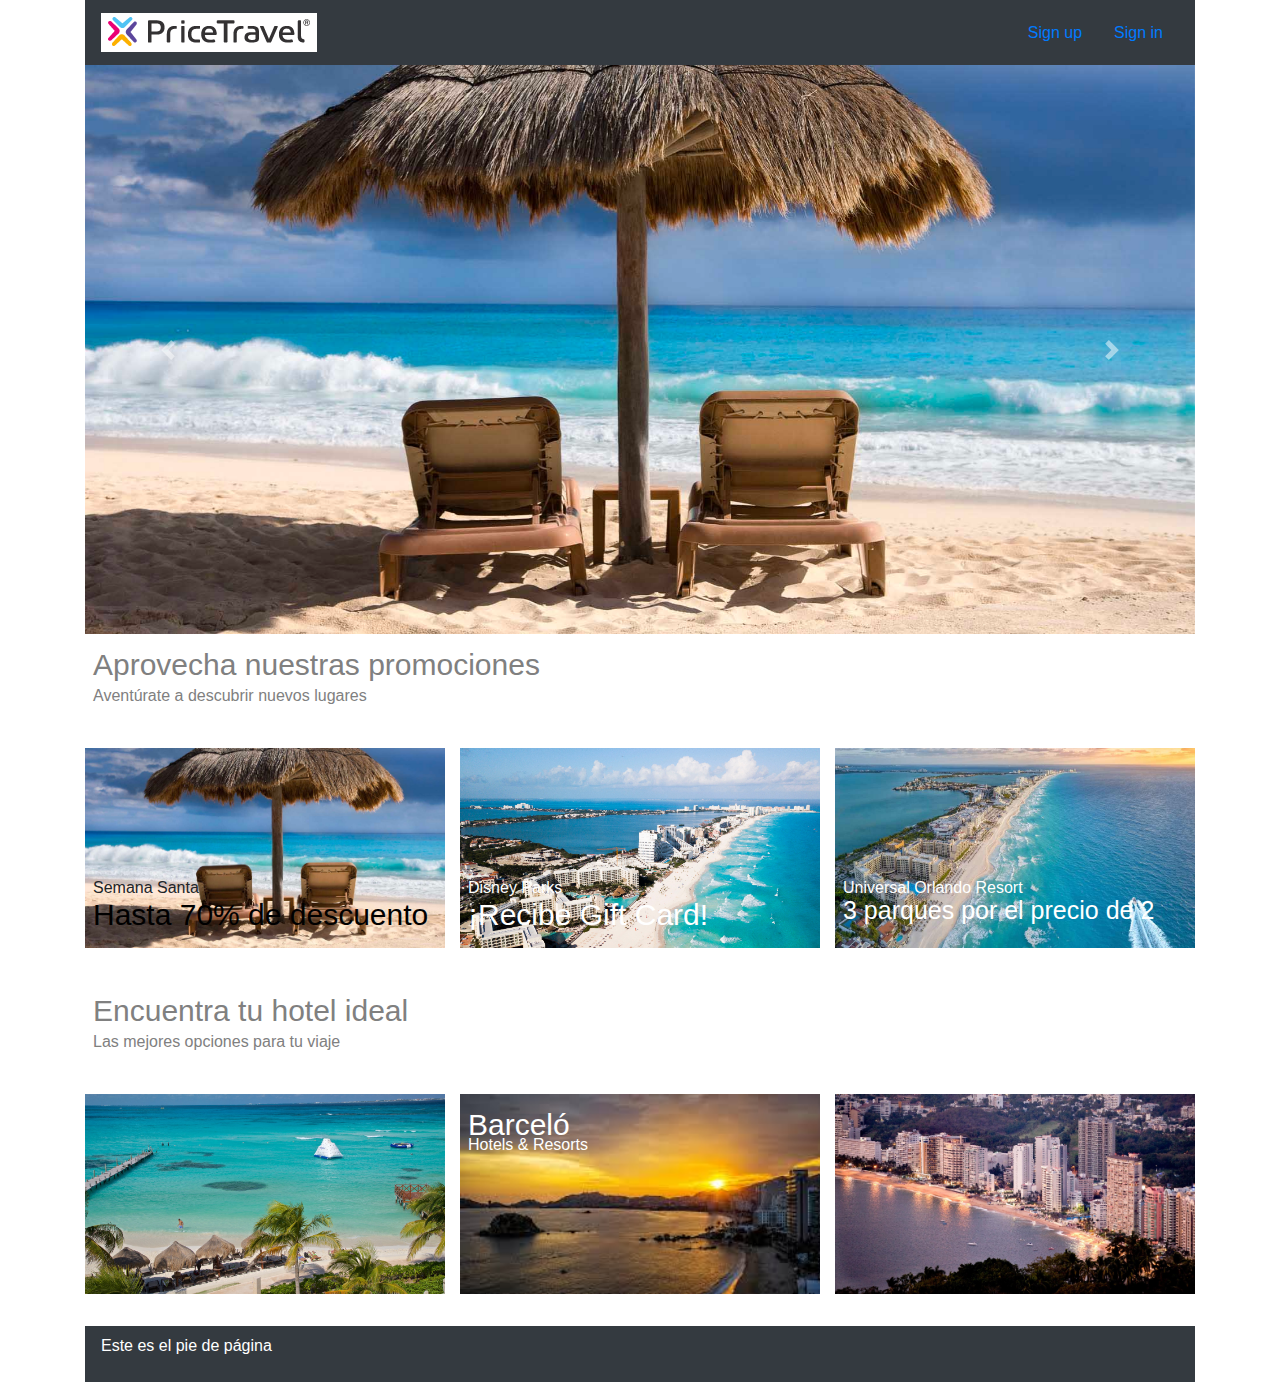
<file: bootstrap/index.html>
<!DOCTYPE html>
<html lang="en">

<head>
    <meta charset="UTF-8">
    <meta name="viewport" content="width=device-width, initial-scale=1.0">
    <link rel="stylesheet" href="https://stackpath.bootstrapcdn.com/bootstrap/4.4.1/css/bootstrap.min.css"
        integrity="sha384-Vkoo8x4CGsO3+Hhxv8T/Q5PaXtkKtu6ug5TOeNV6gBiFeWPGFN9MuhOf23Q9Ifjh" crossorigin="anonymous">
    <title>Document</title>
</head>

<body>
    <div class="container" >
        <header>
            <nav class="navbar navbar-dark bg-dark">
                <span class="navbar-brand mb-0 h1" ><img src="logo.PNG" alt=""></span>
                <ul class="nav justify-content-end">
                    <li class="nav-item">
                        <a class="nav-link active" href="#">Sign up</a>
                    </li>
                    <li class="nav-item">
                        <a class="nav-link" href="#">Sign in</a>
                    </li>

                </ul>
            </nav>
        </header>
        <main>
            <div id="carouselExampleControls" class="carousel slide" data-ride="carousel">
                <div class="carousel-inner">
                    <div class="carousel-item active">
                        <img src="1.jpg" class="d-block w-100" alt="...">
                    </div>
                    <div class="carousel-item">
                        <img src="2.jpg" class="d-block w-100" alt="...">
                    </div>
                    <div class="carousel-item">
                        <img src="3.jpg" class="d-block w-100" alt="...">
                    </div>
                </div>
                <a class="carousel-control-prev" href="#carouselExampleControls" role="button" data-slide="prev">
                    <span class="carousel-control-prev-icon" aria-hidden="true"></span>
                    <span class="sr-only">Previous</span>
                </a>
                <a class="carousel-control-next" href="#carouselExampleControls" role="button" data-slide="next">
                    <span class="carousel-control-next-icon" aria-hidden="true"></span>
                    <span class="sr-only">Next</span>
                </a>
            </div>

            <div class="d-flex flex-column bd-highlight mb-3 d-flex">
                <div class="p-2 bd-highlight"><p style="color: gray;font-size: 30px;height: 10px; ;">Aprovecha nuestras promociones</p></div>
                <div class="p-2 bd-highlight"><p style="color: gray;">Aventúrate a descubrir nuevos lugares</p></div>
            </div>

            <div class="d-flex flex-row bd-highlight mb-3 d-flex justify-content-center">
                <div class="d-flex flex-column bd-highlight mb-3 " style=" width: 100%; height: 200px; margin-right: 15px;background-image: url('1.jpg');background-size: cover;">
                    <div class="p-2 bd-highlight" style="height: 10px; margin-top: 120px;"><p>Semana Santa</p></div>
                    <div class="p-2 bd-highlight"><p style="font-size: 30px; color:black;">Hasta 70% de descuento</p></div>
                </div>

                <div class="d-flex flex-column bd-highlight mb-3" style="width: 100%; height: 200px; margin-right: 15px;background-image: url('2.jpg');background-size:cover">
                    <div class="p-2 bd-highlight" style="height: 10px; margin-top: 120px; color: white"><p>Disney Parks</p></div>
                    <div class="p-2 bd-highlight"><p style="font-size: 30px;  color: white;">¡Recibe Gift Card!</p></div>
                
                </div>
                <div class="d-flex flex-column bd-highlight mb-3 d-flex" style="width: 100%; height: 200px;background-image: url('3.jpg');background-size:cover">
                    <div class="p-2 bd-highlight" style="height: 10px; margin-top: 120px; color: white"><p>Universal Orlando Resort</p></div>
                    <div class="p-2 bd-highlight"><p style="font-size: 25px; color: white;">3 parques por el precio de 2</p></div>
                
                </div>
            </div>
            <div class="d-flex flex-column bd-highlight mb-3 d-flex">
                <div class="p-2 bd-highlight"><p style="color: gray;font-size: 30px;height: 10px; ;">Encuentra tu hotel ideal</p></div>
                <div class="p-2 bd-highlight"><p style="color: gray;">Las mejores opciones para tu viaje</p></div>
            </div>

            <div class="d-flex flex-row bd-highlight mb-3 d-flex justify-content-center">
                <div class="d-flex flex-column bd-highlight mb-3 " style=" width: 100%; height: 200px; margin-right: 15px;background-image: url('4.jpg');background-size: cover;">
                    <div class="p-2 bd-highlight" style="height: 10px; margin-top: 120px;"><p></p></div>
                    <div class="p-2 bd-highlight"><p style="font-size: 30px; color:black;"></p></div>
                </div>

                <div class="d-flex flex-column bd-highlight mb-3" style="width: 100%; height: 200px; margin-right: 15px;background-image: url('5.jpg');background-size:cover">
                    <div class="p-2 bd-highlight" style=" font-size: 30px; height: 10px;  color: white"><p>Barceló</p></div>
                    <div class="p-2 bd-highlight"><p style="margin-top: 15px; color: white;">Hotels & Resorts</p></div>
                
                </div>
                <div class="d-flex flex-column bd-highlight mb-3 d-flex" style="width: 100%; height: 200px;background-image: url('6.jpg');background-size:cover">
                    <div class="p-2 bd-highlight" style="height: 10px; margin-top: 120px; color: white"><p></p></div>
                    <div class="p-2 bd-highlight"><p style="font-size: 25px; color: white;"></p></div>
                
                </div>
            </div>
        </main>
        <footer class="navbar navbar-dark bg-dark">
            <p style="color: white;">Este es el pie de página</p>
        </footer>
    </div>

</body>
<script src="https://code.jquery.com/jquery-3.4.1.slim.min.js"
    integrity="sha384-J6qa4849blE2+poT4WnyKhv5vZF5SrPo0iEjwBvKU7imGFAV0wwj1yYfoRSJoZ+n"
    crossorigin="anonymous"></script>
<script src="https://cdn.jsdelivr.net/npm/popper.js@1.16.0/dist/umd/popper.min.js"
    integrity="sha384-Q6E9RHvbIyZFJoft+2mJbHaEWldlvI9IOYy5n3zV9zzTtmI3UksdQRVvoxMfooAo"
    crossorigin="anonymous"></script>
<script src="https://stackpath.bootstrapcdn.com/bootstrap/4.4.1/js/bootstrap.min.js"
    integrity="sha384-wfSDF2E50Y2D1uUdj0O3uMBJnjuUD4Ih7YwaYd1iqfktj0Uod8GCExl3Og8ifwB6"
    crossorigin="anonymous"></script>

</html>
</file>
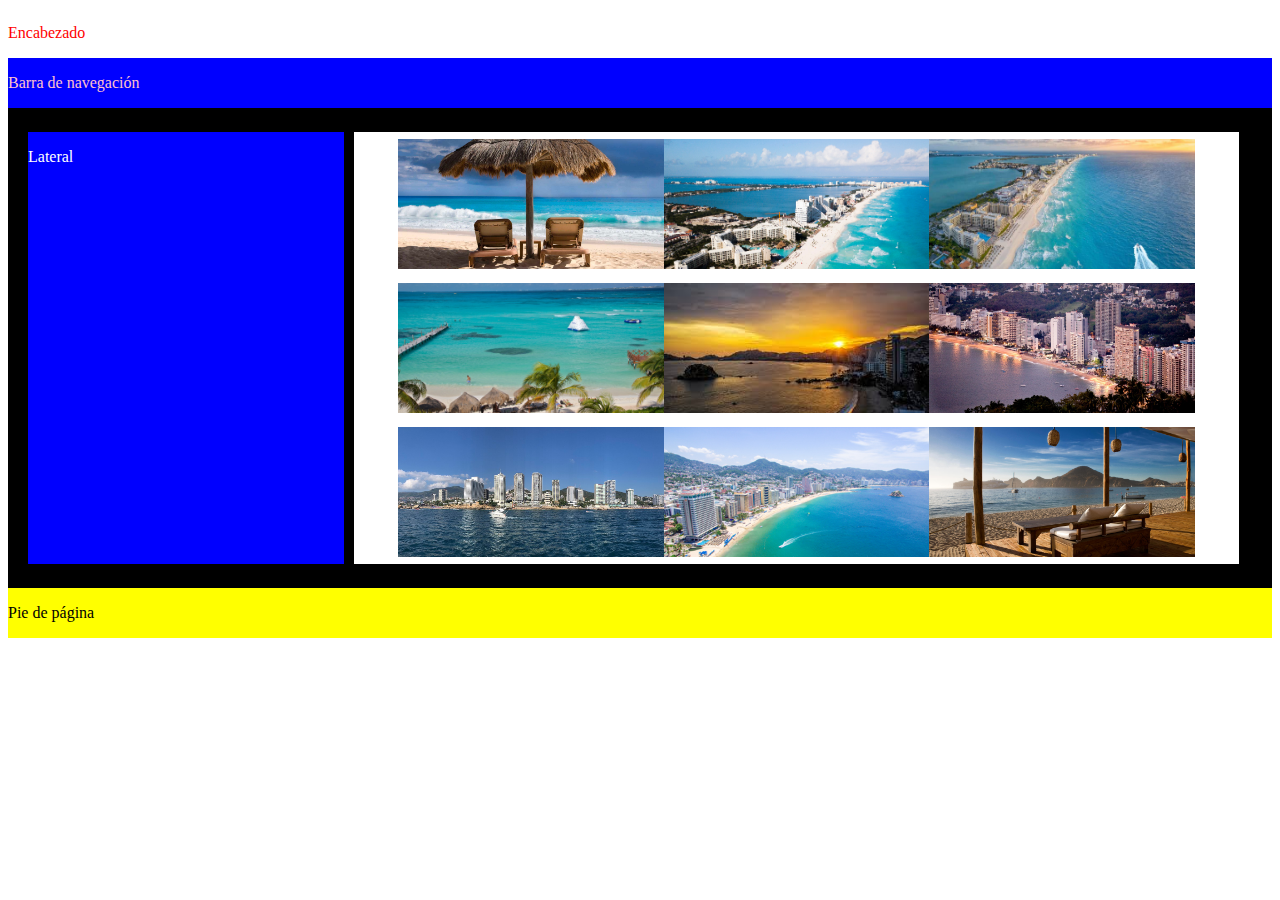
<file: RWD/index.html>
<!DOCTYPE html>
<html lang="en">
<head>
    <meta charset="UTF-8">
    <meta name="viewport" content="width=device-width, initial-scale=1.0">
    <title>Document</title>
    <link rel="stylesheet" href="estilos.css">
</head>
<body>
    <div class="container">
        <header class="mainHeader">
            <p>Encabezado</p>
        </header>
        <nav class="navigationBar">
            <p>Barra de navegación</p>

        </nav>
        <main class="principal">
            <aside class="lateral">
                <p>Lateral</p>

            </aside>
            <section class="articulo">
                <div class="imagen1"></div>
                <div class="imagen2"></div>
                <div class="imagen3"></div>
                <div class="imagen4"></div>
                <div class="imagen5"></div>
                <div class="imagen6"></div>
                <div class="imagen7"></div>
                <div class="imagen8"></div>
                <div class="imagen9"></div>
            </section>
        </main>
       
        <footer class="mainFooter">
            <p>Pie de página</p>

        </footer>

    </div>
    
</body>
</html>
</file>
<file: RWD/estilos.css>
.container{
    display: flex;
    height: 100%;
    width: 100%;
    background-color: yellow;
    flex-direction: column;
}

.mainHeader{
    height:50px;
    width: 100%;
    background-color: red;
}

.navigationBar{
    height:50px;
    width: 100%;
    background-color: brown;
}

.principal{
    display: flex;
    height: 520px;
    width: 100%;
    background-color: blue;
    justify-content: flex-start;
    align-items: center;
    flex-wrap: wrap;
}

.lateral{
    display: flex;
    height: 480px;
    width: 20%;
    background-color: green;
    margin-left: 20px;
    margin-top: 20px;
    margin-bottom: 20px;
}

.articulo{
    display: flex;
    height: 480px;
    width: 75%;
    background-color: pink;
    margin-left: 10px;
    margin-top: 20px;
    margin-bottom: 20px;
}

.mainFooter{
    display: flex;
    height: 50px;
    width: 100%;
    background-color: white;
}

/* Extra small devices (phones, 600px and down) */
@media only screen and (max-width: 600px) {
    .mainHeader {
        background-color: pink;
        color: white;
    }
    .navigationBar{
        background: orange;
        color: white;
    }
    .principal{
        background: green;
        height: 100%;
    }
    .lateral{
        background-color: blue;
        height: 26em;
        width: 25%;
        color: white;
       
    }
    .articulo{
        display: flex;
        background-color:white;
        height: 26em;
        width: 60%;
        color:red;
        flex-direction: column;
        justify-content: center;
        align-items: center;
      
    }

    .imagen1{
        height: 10%;
        width: 40%;
        background-image: url("1.jpg");
        background-size: cover;
        
    }
    .imagen2{
        height: 10%;
        width: 40%;
        background-image: url("2.jpg");
        background-size: cover;
        
    }
    .imagen3{
        height: 10%;
        width: 40%;
        background-image: url("3.jpg");
        background-size: cover;
        
    }
    .imagen4{
        height: 10%;
        width: 40%;
        background-image: url("4.jpg");
        background-size: cover;
        
    }
    .imagen5{
        height: 10%;
        width: 40%;
        background-image: url("5.jpg");
        background-size: cover;
        
    }
    .imagen6{
        height: 10%;
        width: 40%;
        background-image: url("6.jpg");
        background-size: cover;
        
    }
    .imagen7{
        height: 10%;
        width: 40%;
        background-image: url("7.jpg");
        background-size: cover;
        
    }
    .imagen8{
        height: 10%;
        width: 40%;
        background-image: url("8.jpg");
        background-size: cover;
        
    }
    .imagen9{
        height: 10%;
        width: 40%;
        background-image: url("9.jpg");
        background-size: cover;
        
    }
    .mainFooter{
        background-color: black;
        color:white
        
    }
  }
  
  /* Small devices (portrait tablets and large phones, 600px and up) */
  @media only screen and (min-width: 600px) {
    .mainHeader {
        background-color: white;
        color: yellow;
    }
    .navigationBar{
        background: orange;
        color: white;
    }
    .principal{
        background: green;
        height: 30rem;
    }
    .lateral{
        background-color: blue;
        height: 40em;
        color: white;
       
    }
    .articulo{
        background-color:white;
        height: 26em;
        width: 14em;
        color:red
      
    }
    .mainFooter{
        background-color: black;
        color:white
        
    }
  }
  
  /* Medium devices (landscape tablets, 768px and up) */
  @media only screen and (min-width: 768px) {
    .mainHeader {
        background-color: white;
        color: red;
    }
    .navigationBar{
        background-color: blue;
        color: pink;
    }
    .principal{
        background: black;
        height: 30rem;
        width: 100%;
    }
    .lateral{
        background-color: blue;
        height: 27em;
        width: 25%;
        color: white;
       
    }
    .articulo{
        display: flex;
        background-color:white;
        height: 27em;
        width: 70%;
        color:red;
        flex-wrap: wrap;
        flex-direction: row;
        justify-content: center;
        align-items: center;
      
    }

    .imagen1{
        height: 30%;
        width: 30%;
        background-image: url("1.jpg");
        background-size: cover;
        
    }
    .imagen2{
        height: 30%;
        width: 30%;
        background-image: url("2.jpg");
        background-size: cover;
        
    }
    .imagen3{
        height: 30%;
        width: 30%;
        background-image: url("3.jpg");
        background-size: cover;
        
    }
    .imagen4{
        height: 30%;
        width: 30%;
        background-image: url("4.jpg");
        background-size: cover;
        
    }
    .imagen5{
        height: 30%;
        width: 30%;
        background-image: url("5.jpg");
        background-size: cover;
        
    }
    .imagen6{
        height: 30%;
        width: 30%;
        background-image: url("6.jpg");
        background-size: cover;
        
    }
    .imagen7{
        height: 30%;
        width: 30%;
        background-image: url("7.jpg");
        background-size: cover;
        
    }
    .imagen8{
        height: 30%;
        width: 30%;
        background-image: url("8.jpg");
        background-size: cover;
        
    }
    .imagen9{
        height: 30%;
        width: 30%;
        background-image: url("9.jpg");
        background-size: cover;
        
    }
    .mainFooter{
        background-color: yellow;
        color:black
        
    }
  } 
  
  /* Large devices (laptops/desktops, 992px and up) */
  @media only screen and (min-width: 992px) {
    .example {background: orange;}
  } 
  
  /* Extra large devices (large laptops and desktops, 1200px and up) */
  @media only screen and (min-width: 1200px) {
    .example {background: pink;}
  }
</file>
